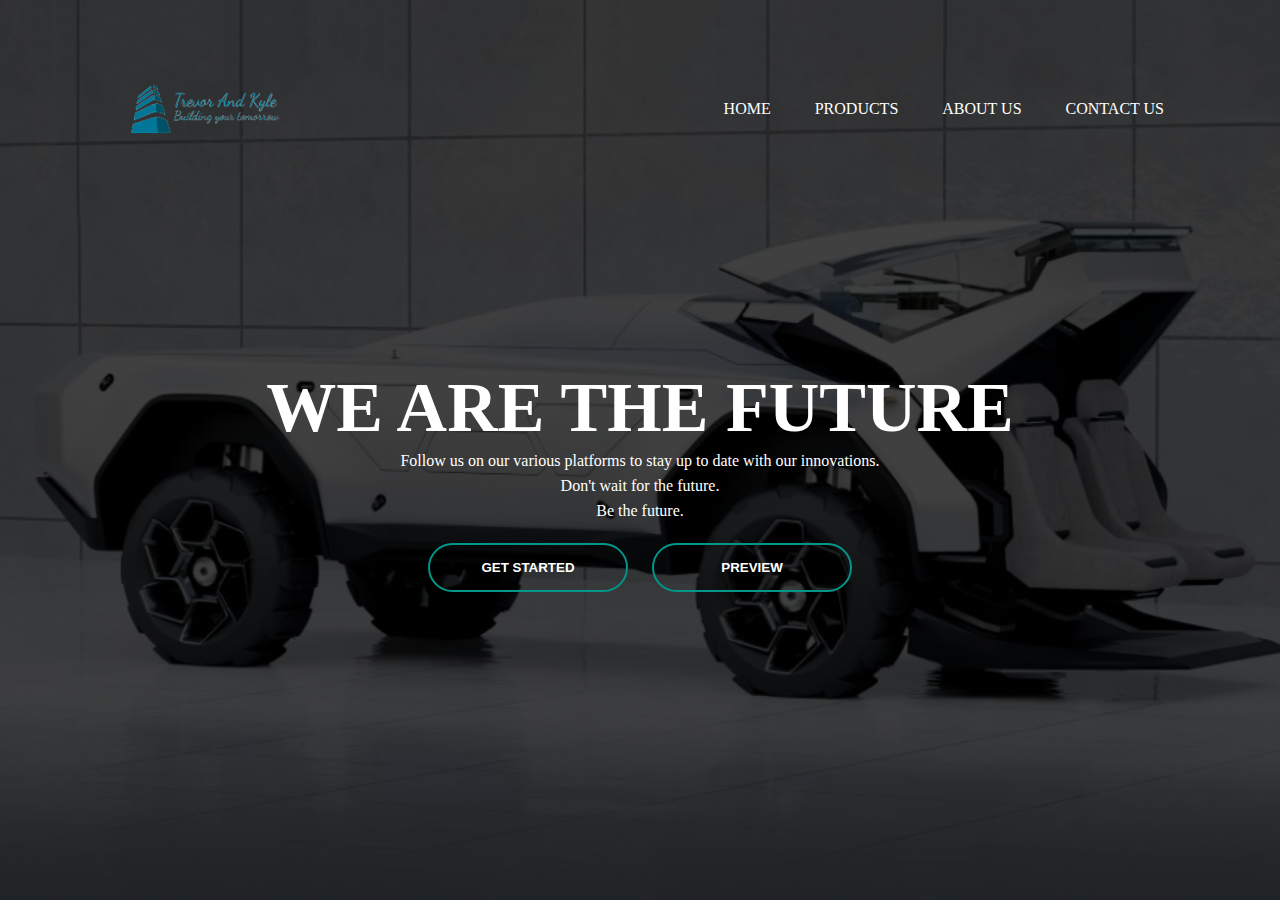
<file: index.html>
<!DOCTYPE html>
<html>
    <head>
        <title>Tech For You</title>
        <link rel="stylesheet" href="style.css">
    </head>
    <body>
        <div class="banner">
            <div class="navbar">
                <img class="logo" src="logo.png" alt="logo">
                <ul>
                    <li><a href="#">HOME</a></li>
                    <li><a href="#">PRODUCTS</a></li>
                    <li><a href="about.html">ABOUT US</a></li>
                    <li><a href="#">CONTACT US</a></li>
                </ul>
            </div>
            <div class="content">
                <h1>WE ARE THE FUTURE</h1>
                <p>Follow us on our various platforms to stay up to date with our innovations.<br>Don't wait for the future.<br>Be the future.</p>
                <div>
                    <button type="button"><span></span>GET STARTED</button>
                    <button type="button"><span></span>PREVIEW</button>
                </div>
            </div>
        </div>
    </body>
    
</html>
</file>
<file: style.css>
*{
    margin: 0;
    padding: 0;
    
}

.banner{
    width: 100%;
    height: 100vh;
    background-image: linear-gradient(rgba(0, 0, 0, 0.75), rgba(0, 0, 0, 0.75)), url(background.jpg);
    background-size: cover;
    background-position: center;
}

.navbar{
    width: 85%;
    margin: auto;
    padding: 35px 0px;
    display: flex;
    align-items: center;
    justify-content: space-between;
       
}

.logo{
    width: 220px;
    cursor: pointer;
}

.navbar ul li{
    list-style: none;
    display: inline-block;
    margin: 0 20px;
    position: relative;
}

.navbar ul li a{
    text-decoration: none;
    text-transform: uppercase;
    color: #fff;
}

.navbar ul li::after{
    content: '';
    height: 3px;
    width: 0;
    position: absolute;
    background: aqua;
    left: 0;
    bottom: -10px;
    transition: 0.5s;
}

.navbar ul li:hover::after{
    width: 100%;
}

.content{
    width: 100%;
    position: absolute;
    top: 50%;
    transform: translateY(-50%);
    color: #fff;
    text-align: center;
}

.content h1{
    font-size: 70px;
    margin-top: 80px;
}

.content p{
    margin 20px auto;
    font-weight: 100;
    line-height: 25px;
}

button{
    width: 200px;
    text-align: center;
    border-radius: 25px;
    padding: 15px 0;
    margin: 20px 10px;
    font-weight: bold;
    border: 2px solid #009688;
    color: white;
    cursor: pointer;
    background: transparent;
    position: relative;
    overflow: hidden;
}

span{
    background: #009688;
    position: absolute;
    width: 0;
    height: 100%;
    left: 0;
    bottom: 0;
    border-radius: 25px;
    z-index: -1;
    transition: 0.5s;
}

button:hover span{
    width: 100%;
}

button:hover{
    border: none;
}
</file>
